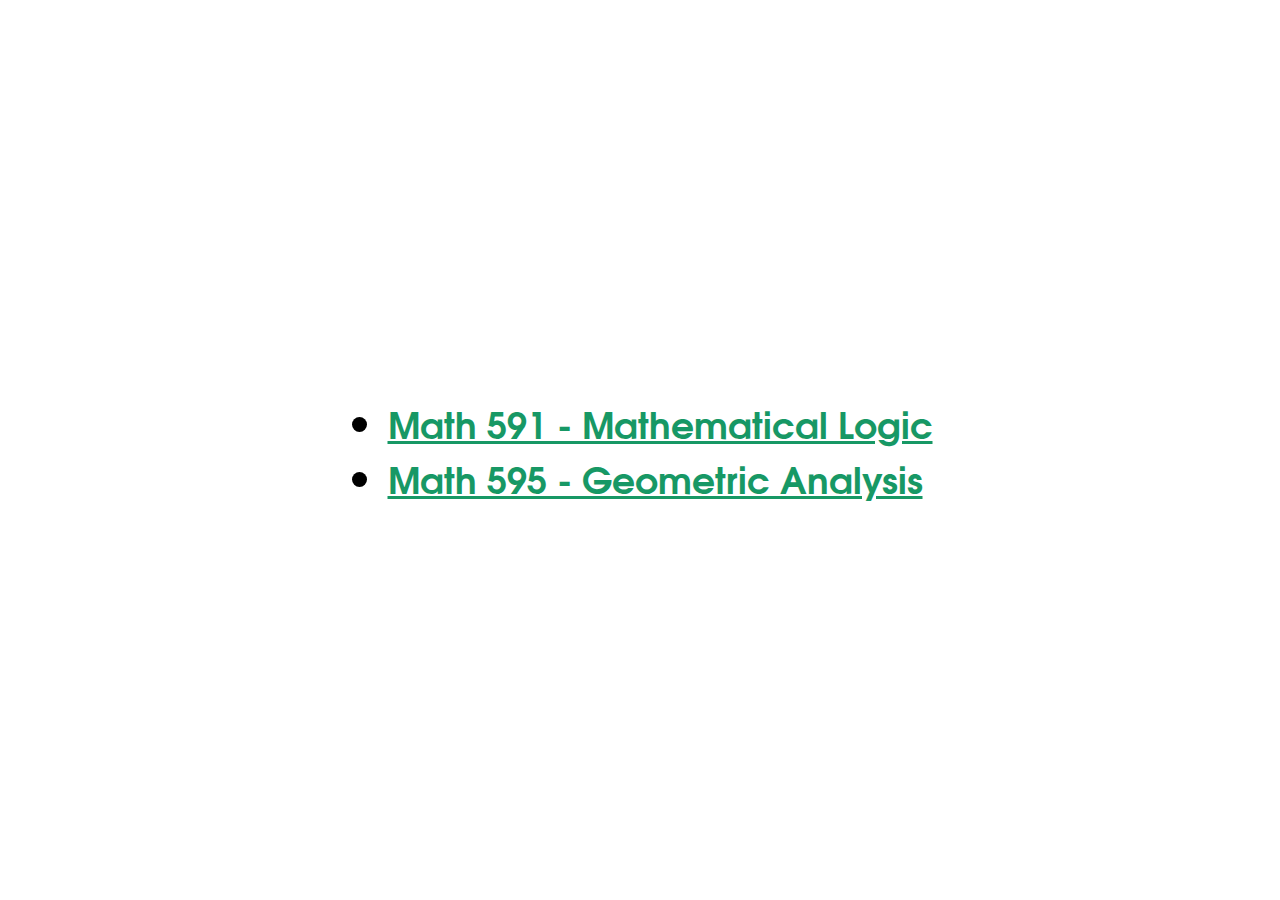
<file: index.html>
<!DOCTYPE html>
<html lang="en">
  <head>
    <title>Math Notes</title>
    <meta charset="UTF-8">
    <meta name="viewport" content="width=device-width, initial-scale=1">
    <link href="./style.css" rel="stylesheet">
  </head>
  <body>
    <main>
      <ul id="notelist">
        <li>
          <a href="Mathematical Logic.pdf?time_stamp=1708372056">
            Math 591 - Mathematical Logic
          </a>
        </li>
        <li>
          <a href="Geometric Analysis.pdf?time_stamp=1708372056">
            Math 595 - Geometric Analysis
          </a>
        </li>
      </ul>
    </main>
  </body>
</html>
</file>
<file: style.css>
@font-face {
    font-family: 'Gyre';
    font-style: normal;
    font-weight: normal;
    src: local('Gyre'), url('./texgyreadventor-bold.otf') format('truetype');
}

html,body,main{
    width: 100%;
    height: 100%;
    margin: 0;
    padding: 0;
}

html{
    font-size: 4vmin;
    font-family: 'Gyre';
}

main{
    display:grid;
    place-items: center;
}

a{
    color:#179865
}
</file>
